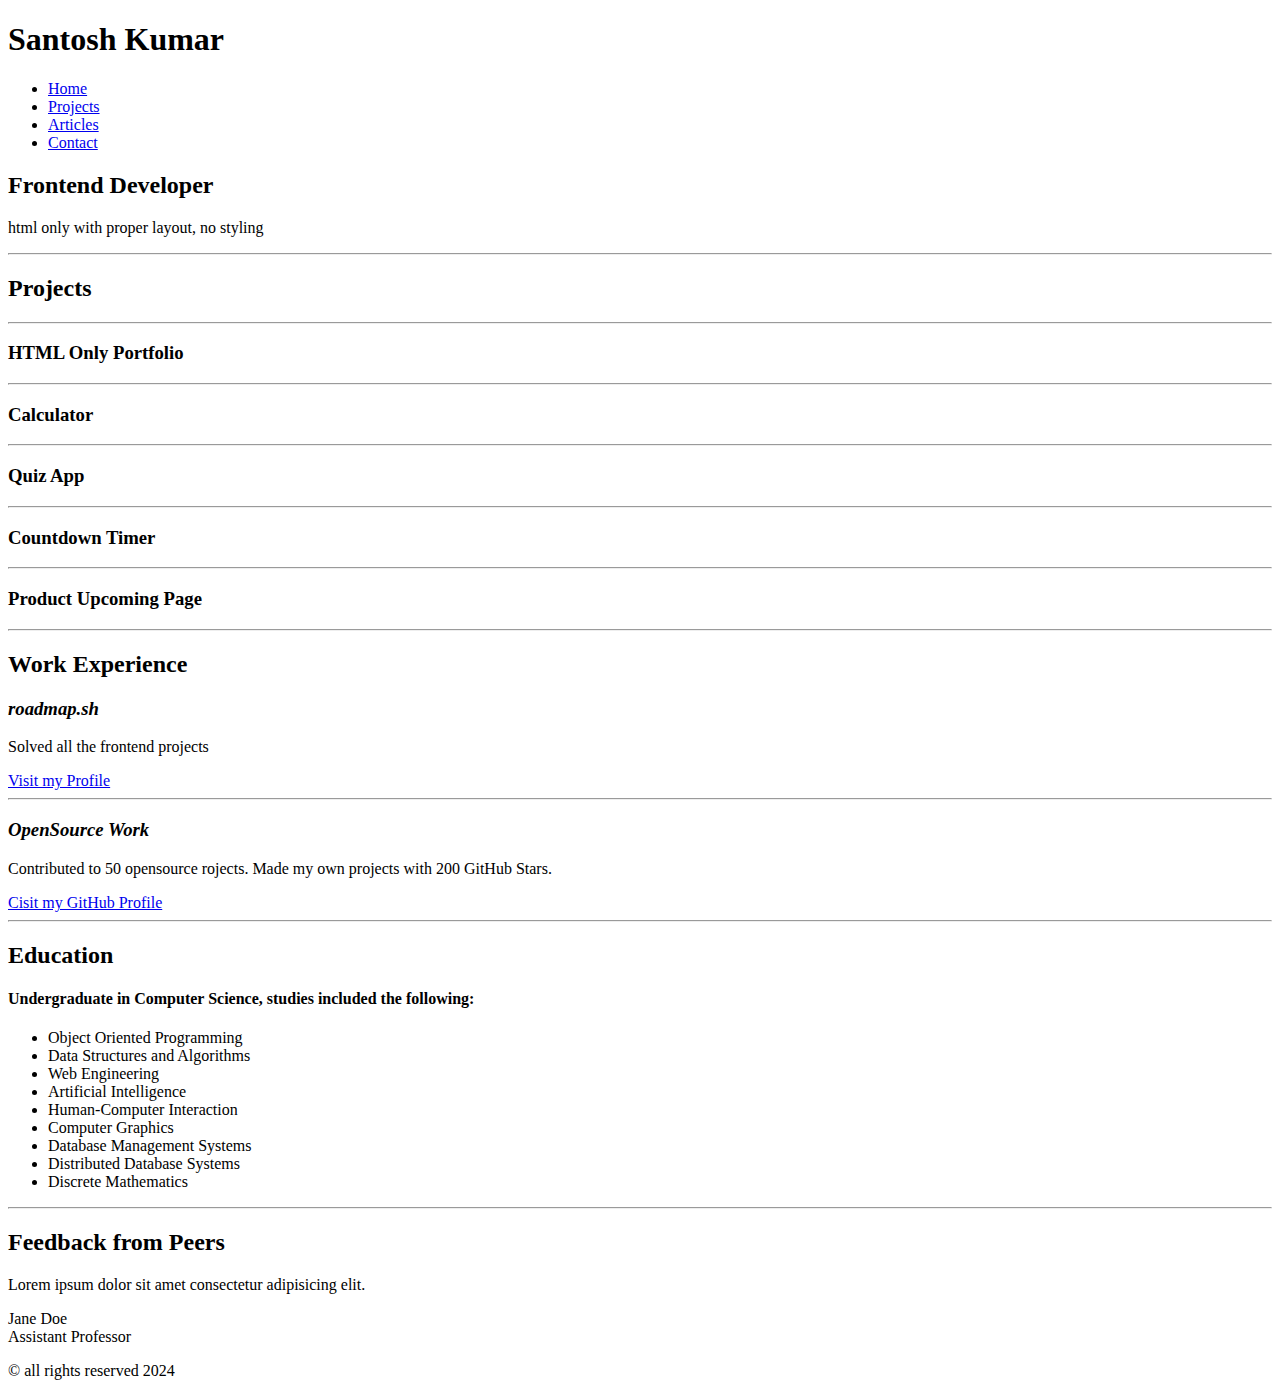
<file: Basic-HTML-Website/index.html>
<!DOCTYPE html>
<html lang="en">

<head>
    <meta charset="UTF-8">
    <meta name="viewport" content="width=device-width, initial-scale=1.0">
    <title>Basic HTML Website</title>
</head>

<body>

    <!-- header section -->
    <header>
        <h1>Santosh Kumar</h1>
        <!-- navigation bar -->
        <nav>           
            <ul>
                <li>
                    <a href="index.html">Home</a>
                </li>
                <li>
                    <a href="projects.html">Projects</a>
                </li>
                <li>
                    <a href="articles.html">Articles</a>
                </li>
                <li>
                    <a href="contact.html">Contact</a>
                </li>
            </ul>
        </nav>
    </header>
<!-- intro section -->
    <section class="intro">
        <h2>Frontend Developer</h2>
        <p>html only with proper layout, no styling</p>
    </section>
    <hr>
<!-- project section -->
    <section class="project">
        <h2>Projects</h2>
        <div class="projects-info">
            <hr>
            <h3>HTML Only Portfolio</h3>
            <hr>
            <h3>Calculator</h3>
            <hr>
            <h3>Quiz App</h3>
            <hr>
            <h3>Countdown Timer</h3>
            <hr>
            <h3>Product Upcoming Page</h3>
            <hr>
        </div>
    </section>
<!-- work section -->
    <section class="work">
        <h2>Work Experience</h2>
        <div class="work-info">
            <article>
                <h3><em>roadmap.sh</em></h3>
                <p>Solved all the frontend projects</p>
                <a href="#">Visit my Profile</a>
            </article>
            <hr>
            <article>
                <h3><em>OpenSource Work</em></h3>
                <p>Contributed to 50 opensource rojects. Made my own projects with 200 GitHub Stars.</p>
                <a href="#">Cisit my GitHub Profile</a>
            </article>
        </div>
    </section><hr>
<!-- education section -->
    <section class="edu">
        <h2>Education</h2>
        <div class="edu-info">
            <h4> Undergraduate in Computer Science, studies included the following: </h4>
            <ul>
                <li>Object Oriented Programming</li>
                <li>Data Structures and Algorithms</li>
                <li>Web Engineering</li>
                <li>Artificial Intelligence</li>
                <li>Human-Computer Interaction</li>
                <li>Computer Graphics</li>
                <li>Database Management Systems</li>
                <li>Distributed Database Systems</li>
                <li>Discrete Mathematics</li>
            </ul>
        </div>
    </section><hr>
<!-- review section -->
    <section class="review">
        <h2>Feedback from Peers</h2>
        <div class="review-info">
            <p>Lorem ipsum dolor sit amet consectetur adipisicing elit.</p>
            <p>Jane Doe <br>Assistant Professor</p>
        </div>
    </section>
<!-- footer section -->
    <footer>
        <p>&copy; all rights reserved 2024</p>
    </footer>
</body>

</html>
</file>
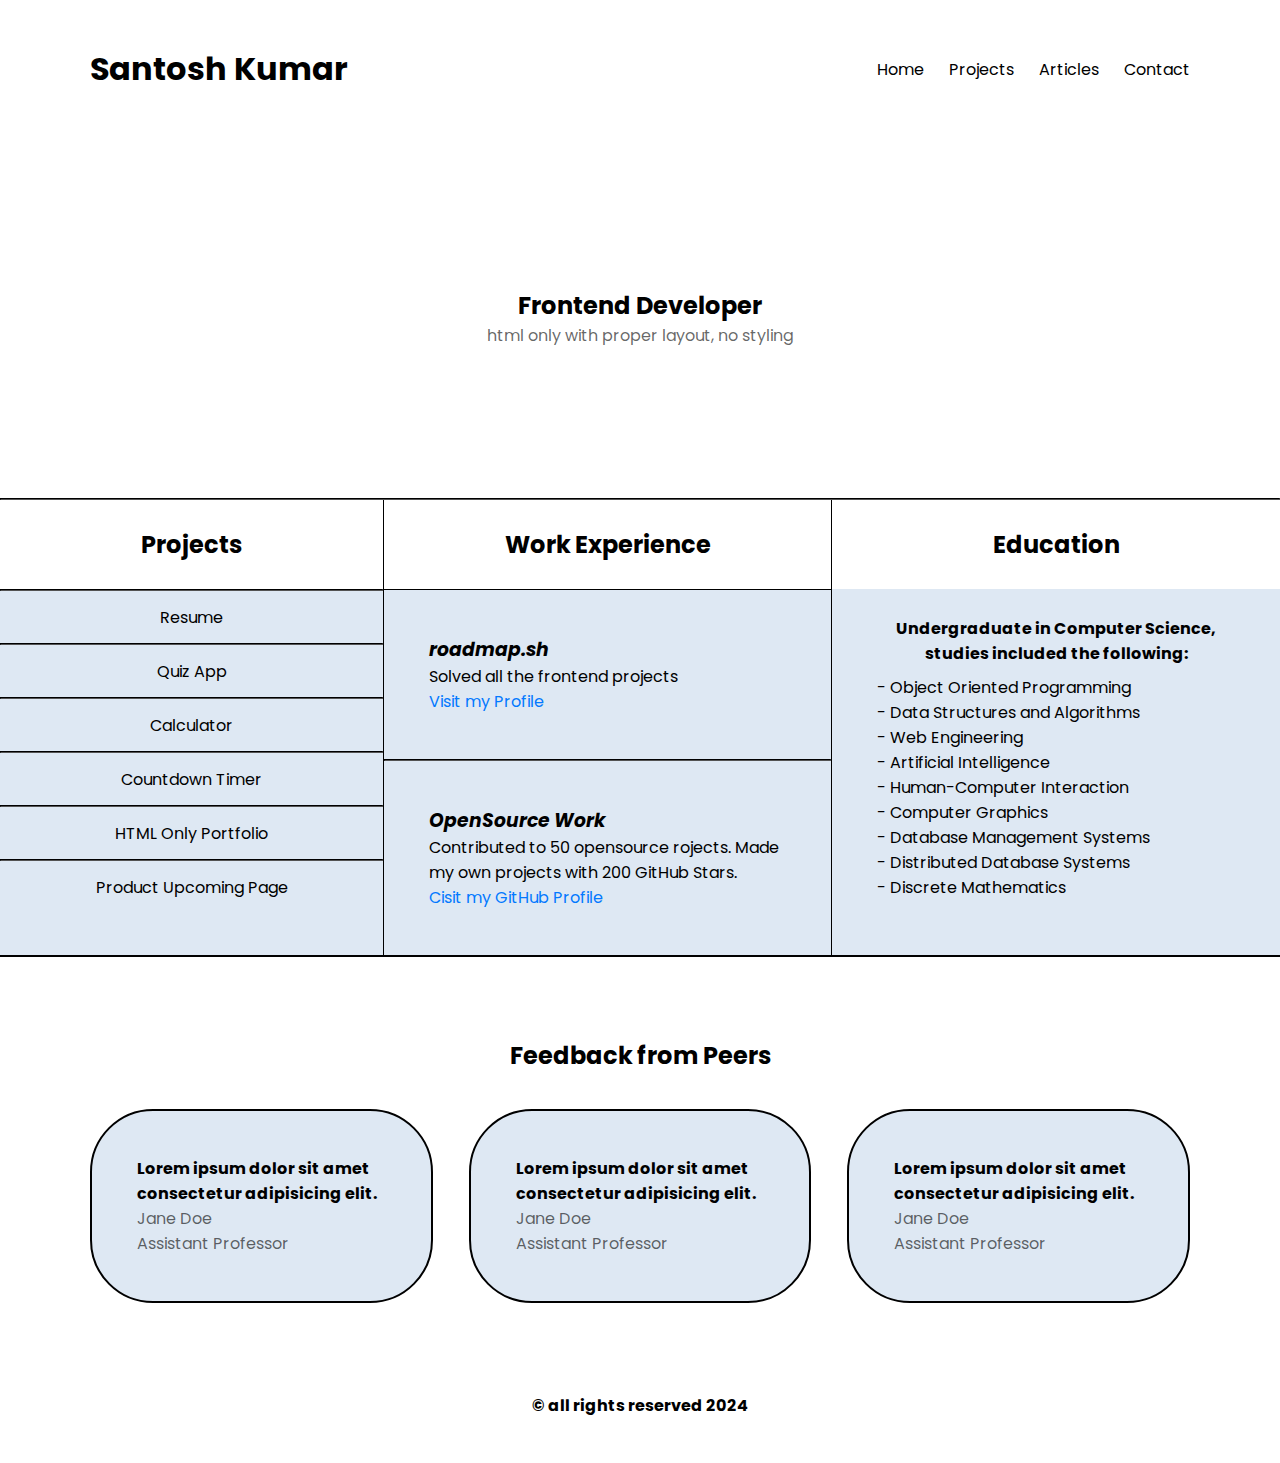
<file: Portfolio/index.html>
<!DOCTYPE html>
<html lang="en">

<head>
    <meta charset="UTF-8">
    <meta name="viewport" content="width=device-width, initial-scale=1.0">
    <title>Portfolio</title>
    <link rel="stylesheet" href="style.css">
</head>

<body>

    <!-- header section -->
    <header>
        <!-- navigation bar -->
        <nav>
            <h1>Santosh Kumar</h1>
            <ul>
                <li>
                    <a href="index.html">Home</a>
                </li>
                <li>
                    <a href="projects.html">Projects</a>
                </li>
                <li>
                    <a href="articles.html">Articles</a>
                </li>
                <li>
                    <a href="contact.html">Contact</a>
                </li>
            </ul>
        </nav>
    </header>
    <!-- intro section -->
    <section class="intro">
        <h2>Frontend Developer</h2>
        <p>html only with proper layout, no styling</p>
    </section>
    <hr>


    <div class="skill">
        <!-- project section -->
        <section class="project">
            <h2>Projects</h2>
            <div class="projects-info">
                <hr>
                <p>Resume</p>
                <hr>
                <p>Quiz App</p>
                <hr>
                <p>Calculator</p>
                <hr>
                <p>Countdown Timer</p>
                <hr>
                <p>HTML Only Portfolio</p>
                <hr>
                <p>Product Upcoming Page</p>
            </div>
        </section>
        <hr>
        <!-- work section -->
        <section class="work">
            <h2>Work Experience</h2>
            <div class="work-info">
                <div class="work-info-item">
                    <h3><em>roadmap.sh</em></h3>
                    <p>Solved all the frontend projects</p>
                    <a href="#">Visit my Profile</a>
                </div>
                <hr>
                <div class="work-info-item">
                    <h3><em>OpenSource Work</em></h3>
                    <p>Contributed to 50 opensource rojects. Made my own projects with 200 GitHub Stars.</p>
                    <a href="#">Cisit my GitHub Profile</a>
                </div>
            </div>
        </section>
        <hr>
        <!-- education section -->
        <section class="edu">
            <h2>Education</h2>
            <div class="edu-info">
                <h4> Undergraduate in Computer Science, studies included the following: </h4>
                <ul>
                    <li>- Object Oriented Programming</li>
                    <li>- Data Structures and Algorithms</li>
                    <li>- Web Engineering</li>
                    <li>- Artificial Intelligence</li>
                    <li>- Human-Computer Interaction</li>
                    <li>- Computer Graphics</li>
                    <li>- Database Management Systems</li>
                    <li>- Distributed Database Systems</li>
                    <li>- Discrete Mathematics</li>
                </ul>
            </div>
        </section>
        <hr>
    </div>
    <!-- review section -->
    <section class="review">
        <h2>Feedback from Peers</h2>
        <div class="review-info-container">
            <div class="review-info">
                <h4>Lorem ipsum dolor sit amet consectetur adipisicing elit.</h4>
                <p>Jane Doe <br>Assistant Professor</p>
            </div>
            <div class="review-info">
                <h4>Lorem ipsum dolor sit amet consectetur adipisicing elit.</h4>
                <p>Jane Doe <br>Assistant Professor</p>
            </div>
            <div class="review-info">
                <h4>Lorem ipsum dolor sit amet consectetur adipisicing elit.</h4>
                <p>Jane Doe <br>Assistant Professor</p>
            </div>
        </div>
    </section>
    <!-- footer section -->
    <footer>
        <h4>&copy; all rights reserved 2024</h4>
    </footer>
</body>

</html>
</file>
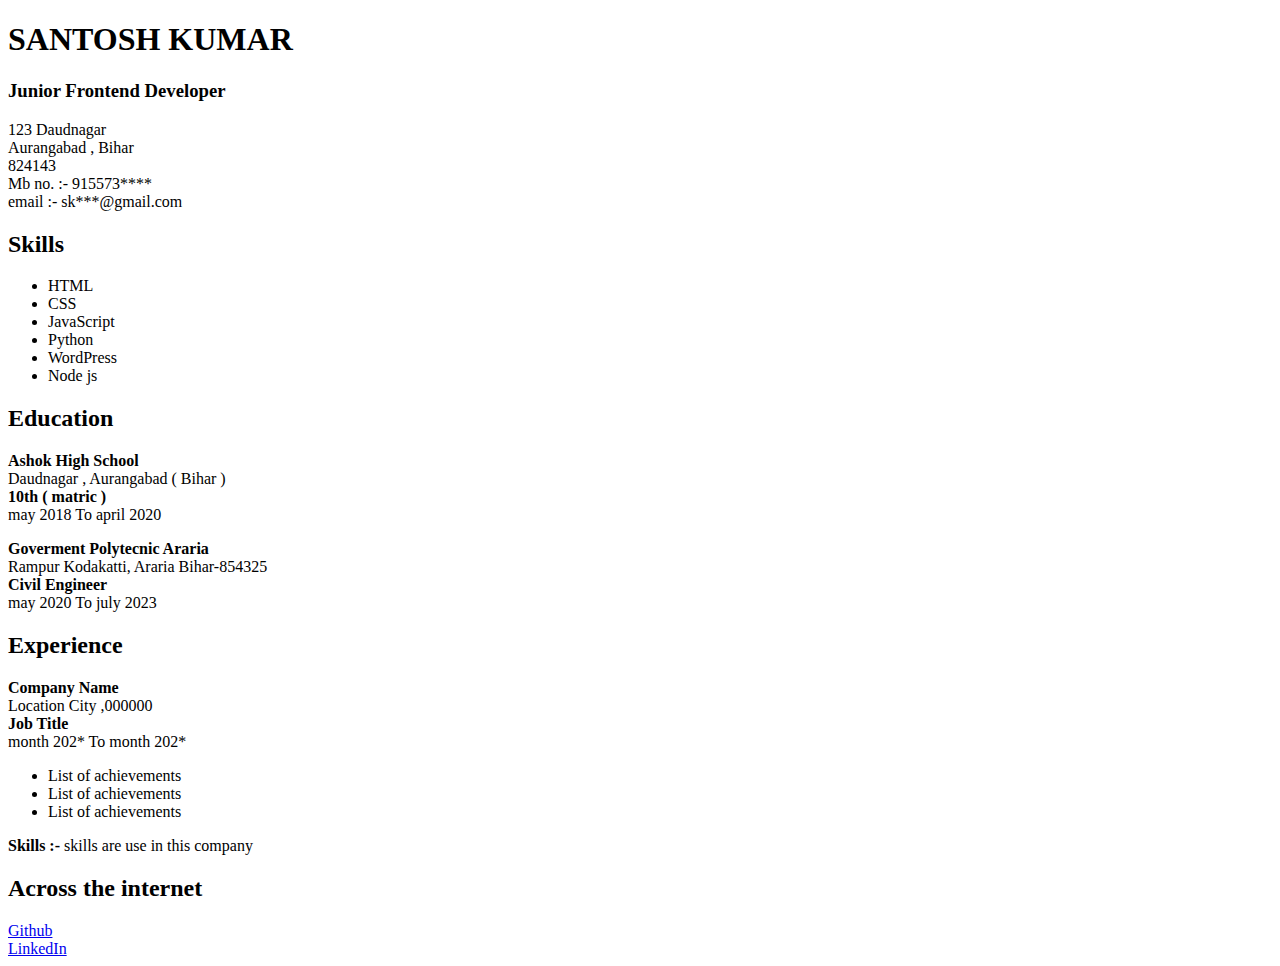
<file: Single-Page-CV/index.html>
<!DOCTYPE html>
<html lang="en">

<head>
    <meta charset="UTF-8">
    <meta name="viewport" content="width=device-width, initial-scale=1.0">
    <title>Single-Page CV</title>
</head>

<body>
    <div>
        <h1>SANTOSH KUMAR</h1>
        <h3>Junior Frontend Developer</h3>
    </div>

    <!-- address  -->
    <div>
        <p>
            123 Daudnagar <br>
            Aurangabad , Bihar <br>
            824143 <br>
            Mb no. :- 915573**** <br>
            email :- sk***@gmail.com
        </p>
    </div>

    <!-- skill -->
    <div>
        <h2>Skills</h2>
        <ul>
            <li>HTML</li>
            <li>CSS</li>
            <li>JavaScript</li>
            <li>Python</li>
            <li>WordPress</li>
            <li>Node js</li>
        </ul>
    </div>

    <!-- Education -->
    <div>
        <h2>Education</h2>
        <p><strong>Ashok High School</strong><br>
            Daudnagar , Aurangabad ( Bihar ) <br>
            <strong>10th ( matric )</strong> <br>
            may 2018 To april 2020
        </p>
        <p><strong>Goverment Polytecnic Araria</strong><br>
            Rampur Kodakatti, Araria Bihar-854325 <br>
            <strong>Civil Engineer</strong> <br>
            may 2020 To july 2023
        </p>
    </div>

    <!--experience  -->
    <div>
        <h2>Experience</h2>
        <p><strong>Company Name</strong><br>
            Location City ,000000 <br>
            <strong>Job Title</strong> <br>
            month 202* To month 202* <br>
        </p>
        <ul>
            <li>List of achievements</li>
            <li>List of achievements</li>
            <li>List of achievements</li>
        </ul>
        <p><strong>Skills :- </strong> skills are use in this company</p>
    </div>

    <!-- internet profile -->
    <div>
        <h2>Across the internet</h2>
        <a href="https://github.com/skbabu05">Github </a> <br>
        <a href="https://www.linkedin.com/in/skbabu05/">LinkedIn</a>
    </div>
</body>

</html>
</file>
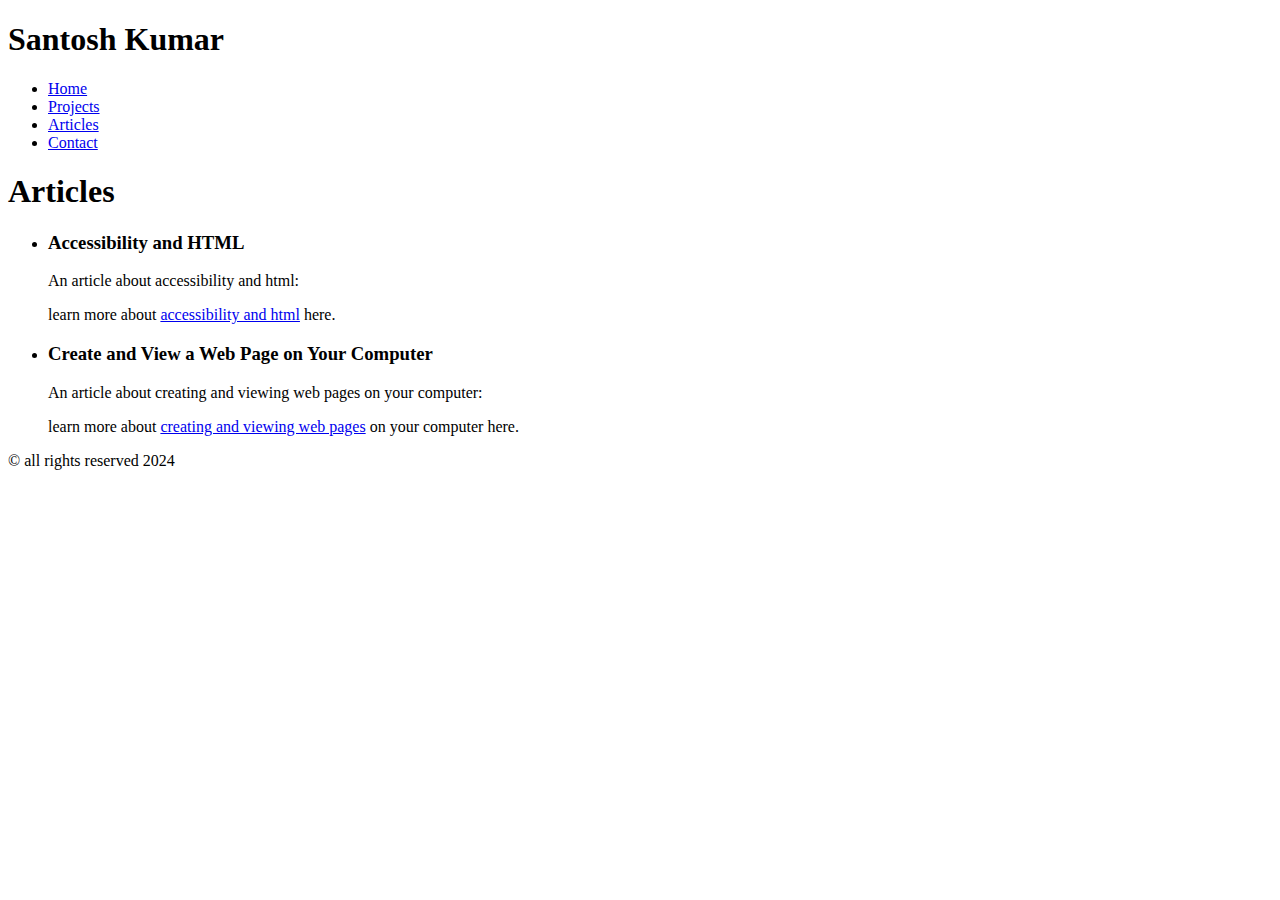
<file: Basic-HTML-Website/articles.html>
<!DOCTYPE html>
<html lang="en">
<head>
    <meta charset="UTF-8">
    <meta name="viewport" content="width=device-width, initial-scale=1.0">
    <title>Projects Page</title>
</head>
<body>
        <!-- header section  -->
        <header>
            <h1>Santosh Kumar</h1>
            <!-- navigation bar -->
            <nav>
                <ul>
                    <li>
                        <a href="index.html">Home</a>
                    </li>
                    <li>
                        <a href="projects.html">Projects</a>
                    </li>
                    <li>
                        <a href="articles.html">Articles</a>
                    </li>
                    <li>
                        <a href="contact.html">Contact</a>
                    </li>
                </ul>
            </nav>
        </header>
    <!-- artical section -->
    <section class="articles">
        <h1>Articles</h1>
        <ul>
            <li>
                <h3>Accessibility and HTML</h3>
                <p>An article about accessibility and html:</p>
                <p>
                    learn more about <a href="#">accessibility and html</a> here.
                </p>
            </li>

            <li>
                <h3>Create and View a Web Page on Your Computer</h3>
                <p>An article about creating and viewing web pages on your computer:</p>
                <p>
                   learn more about <a href="#">creating and viewing web pages</a> on your computer here.
                </p>
            </li>
        </ul>
    </section>
    <!-- footer section -->
        <footer>
            <p>&copy; all rights reserved 2024</p>
        </footer>
</body>
</html>
</file>
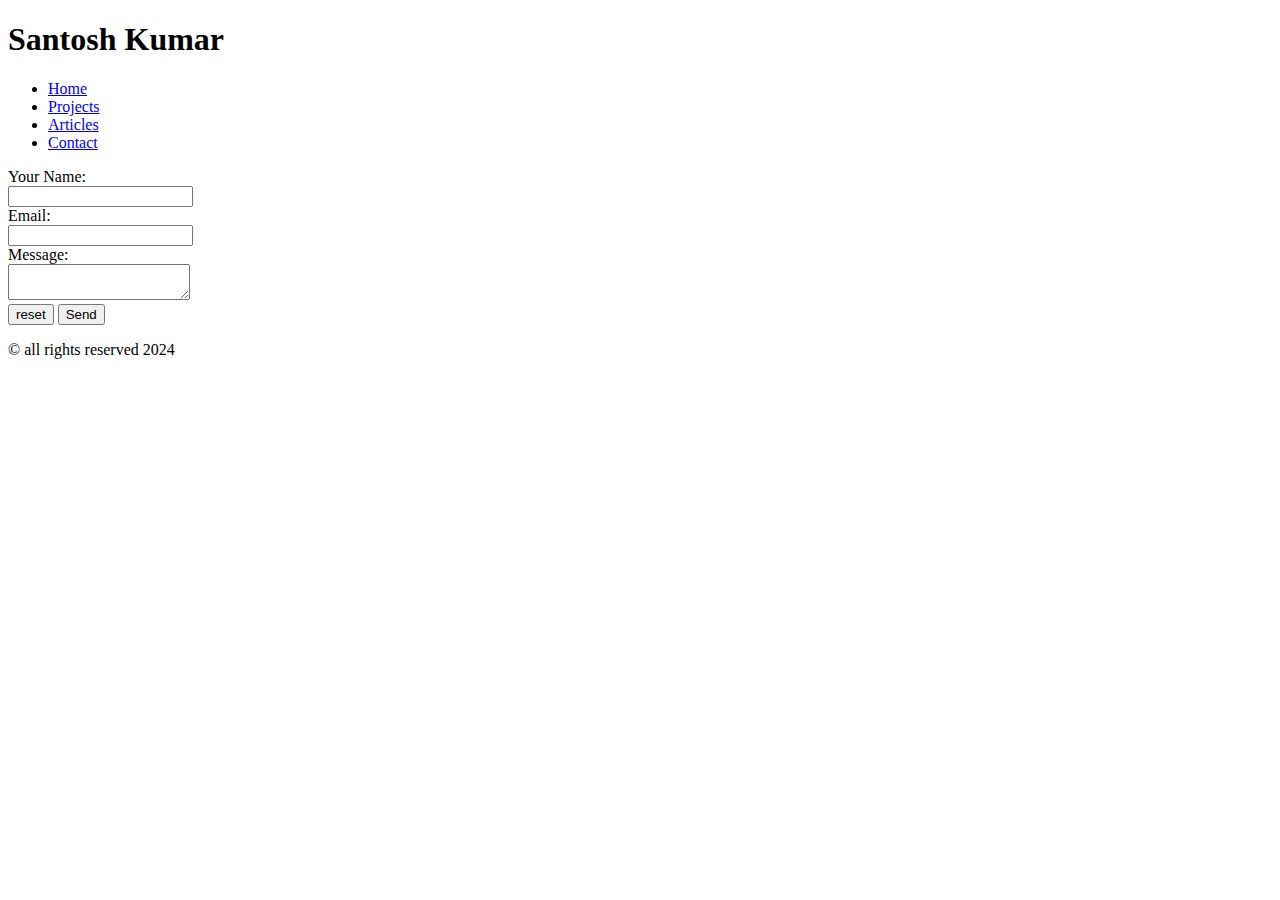
<file: Basic-HTML-Website/contact.html>
<!DOCTYPE html>
<html lang="en">

<head>
    <meta charset="UTF-8">
    <meta name="viewport" content="width=device-width, initial-scale=1.0">
    <title>Projects Page</title>
</head>

<body>
    <!-- header section  -->
    <header>
        <h1>Santosh Kumar</h1>
        <!-- navigation bar -->
        <nav>
            <ul>
                <li>
                    <a href="index.html">Home</a>
                </li>
                <li>
                    <a href="projects.html">Projects</a>
                </li>
                <li>
                    <a href="articles.html">Articles</a>
                </li>
                <li>
                    <a href="contact.html">Contact</a>
                </li>
            </ul>
        </nav>
    </header>
    <!-- contact section -->
    <section class="contact-me">
        <form action="" method="post">
            <label for="name">Your Name: </label>
            <br>
            <input type="text" id="name" name="name" required>

            <br>

            <label for="email">Email: </label>
            <br>
            <input type="email" id="email" name="email" required>

            <br>

            <label for="message">Message: </label>
            <br>
            <textarea name="message" id="message" required>
        </textarea>

            <br>
            <input type="reset" value="reset">
            <input type="submit" value="Send">
        </form>
    </section>
    <!-- footer section -->
    <footer>
        <p>&copy; all rights reserved 2024</p>
    </footer>
</body>

</html>
</file>
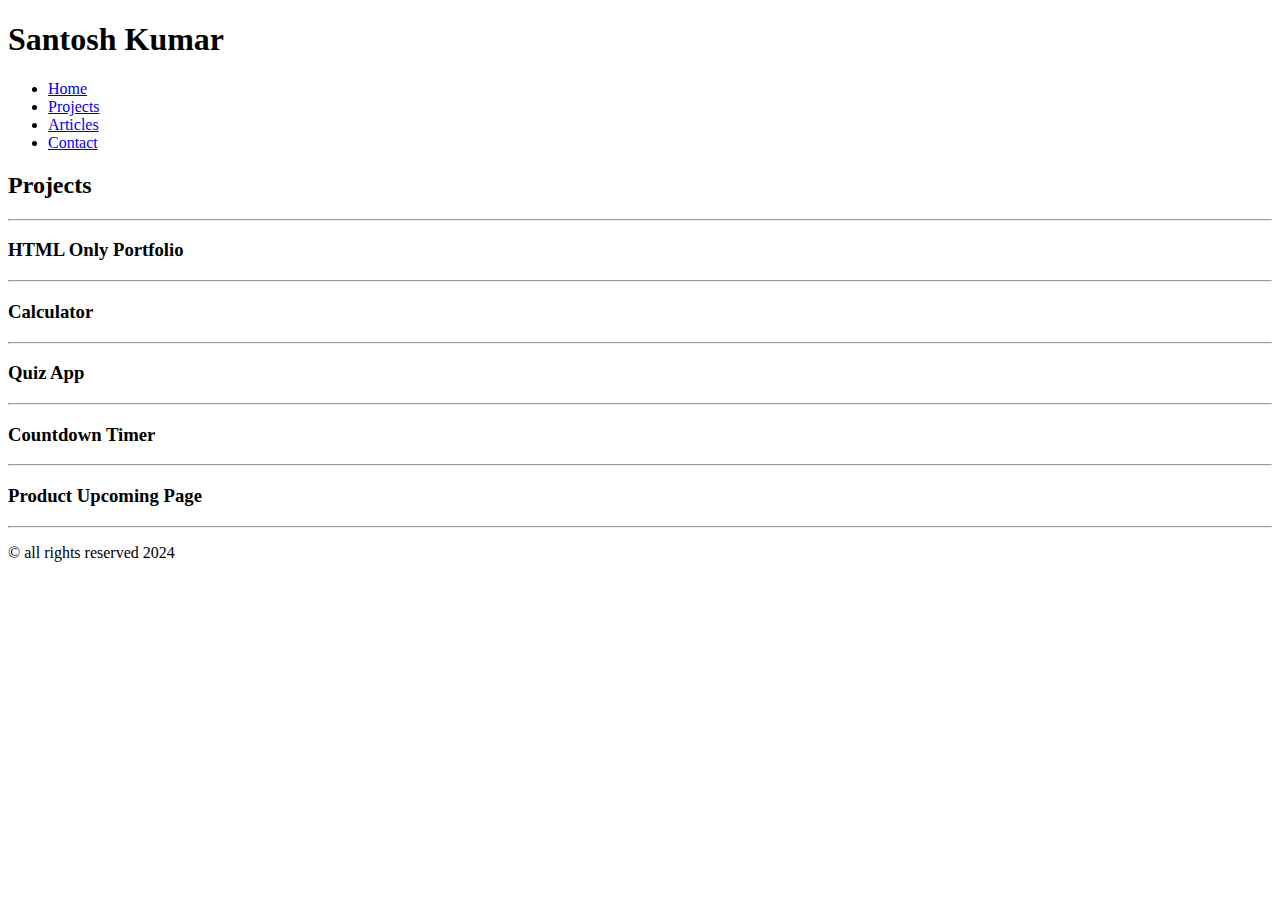
<file: Basic-HTML-Website/projects.html>
<!DOCTYPE html>
<html lang="en">
<head>
    <meta charset="UTF-8">
    <meta name="viewport" content="width=device-width, initial-scale=1.0">
    <title>Projects Page</title>
</head>
<body>
    <!-- header section  -->
    <header>
        <h1>Santosh Kumar</h1>
        <!--navigation bar  -->
        <nav>
            <ul>
                <li>
                    <a href="index.html">Home</a>
                </li>
                <li>
                    <a href="projects.html">Projects</a>
                </li>
                <li>
                    <a href="articles.html">Articles</a>
                </li>
                <li>
                    <a href="contact.html">Contact</a>
                </li>
            </ul>
        </nav>
    </header>
<!-- project section -->
    <section class="project">
        <h2>Projects</h2>
        <div class="projects-info">
            <hr>
            <h3>HTML Only Portfolio</h3>
            <hr>
            <h3>Calculator</h3>
            <hr>
            <h3>Quiz App</h3>
            <hr>
            <h3>Countdown Timer</h3>
            <hr>
            <h3>Product Upcoming Page</h3>
            <hr>
        </div>
    </section>
<!-- footer section -->
    <footer>
        <p>&copy; all rights reserved 2024</p>
    </footer>
</body>
</html>
</file>
<file: Portfolio/style.css>
@import url('https://fonts.googleapis.com/css2?family=Poppins:ital,wght@0,100;0,200;0,300;0,400;0,500;0,600;0,700;0,800;0,900;1,100;1,200;1,300;1,400;1,500;1,600;1,700;1,800;1,900&display=swap');

* {
    margin: 0;
    padding: 0;
    box-sizing: border-box;
    font-family: 'Poppins', sans-serif;
    list-style: none;
    text-decoration: none;
    color: #000;
}

html,
body {
    width: 100%;
    height: 100%;
}

:root {
    --color: rgba(0, 0, 0, 0.6);
    --color2: rgb(3, 121, 255);
    --bg-color: rgba(89, 139, 196, 0.2);
}

hr {
    border-color: #000;
}

/* Base styles (mobile first) */

header {
    width: 100%;
    padding: 5vmin 10vmin;
}

nav {
    width: 100%;
    display: flex;
    flex-direction: column;
    align-items: center;
    justify-content: center;
    gap: 20px;
}

nav ul {
    width: 100%;
    display: flex;
    align-items: center;
    justify-content: space-evenly;
}

.intro {
    padding: 5vmin 10vmin;
    display: flex;
    align-items: center;
    justify-content: center;
    flex-direction: column;
    text-align: center;

    & p {
        color: var(--color);
    }
}

.project {
    text-align: center;
    background-color: var(--bg-color);

    & h2 {
        padding: 3vmin 0;
        background-color: white;
    }

    & p {
        padding: 1.5vmin 0;
    }
}

.work {
    background: var(--bg-color);

    & h2 {
        text-align: center;
        padding: 3vmin 0;
        border-bottom: 1px solid #000;
        background-color: white;
    }

    & .work-info-item {
        padding: 5vmin 10vmin;

        & a {
            color: var(--color2);
        }
    }
}

.edu {
    background-color: var(--bg-color);

    & h2 {
        padding: 3vmin 0;
        text-align: center;
        background-color: white;
    }

    & h4 {
        padding: 1vmin 0;
    }

    & .edu-info {
        padding: 2vmin 10vmin 5vmin;
    }

}

.review {
    width: 100%;
    padding: 5vmin 10vmin;

    & h2 {
        padding: 4vmin 0;
        text-align: center;
    }

    & .review-info-container {
        display: flex;
        flex-direction: column;
        align-items: center;
        gap: 4vmin;
    }

    & .review-info-container .review-info {
        padding: 5vmin;
        border: 2px solid #000;
        border-radius: 7vmin;
        background-color: var(--bg-color);

        & p {
            color: var(--color);
        }
    }
}

footer {
    padding: 5vmin 10vmin;
    text-align: center;
}

/* Tablets and larger */
@media only screen and (min-width: 768px) {
    nav {
        flex-direction: row;
        justify-content: space-between;
    }

    nav ul {
        width: auto;
        gap: 25px;
    }

    .intro {
        height: 40vmin;
    }

    .skill {
        padding: 0;
        display: grid;
        grid-template-columns: 50% 50%;
        border-bottom: 1px solid #000;

        & hr {
            display: none;
        }

        & .project {
            border-right: 1px solid #000;
            border-bottom: 1px solid #000;

            & hr {
                display: block;
            }
        }

        & .work {
            border-right: 1px solid #000;
            border-bottom: 1px solid #000;

            & hr {
                display: block
            }

            & .work-info-item {
                padding: 5vmin 5vmin;
            }
        }

        & .edu {
            grid-column: 1/3;
            text-align: center;
            border-bottom: 1px solid #000;

            & ul {
                text-align: left;
            }
        }
    }

}

/* Desktops and larger */
@media only screen and (min-width: 1024px) {
    .skill {
        display: grid;
        grid-template-columns: 30% 35% 35%;

        & hr {
            display: none;
        }

        & .edu {
            grid-column: 3;
            text-align: center;

            & ul {
                text-align: left;
            }

            & .edu-info {
                padding: 2vmin 5vmin 5vmin;
            }
        }
    }

    .review {

        & .review-info-container {
            flex-direction: row;
            align-items: center;
            justify-content: center;
        }

    }
}
</file>
